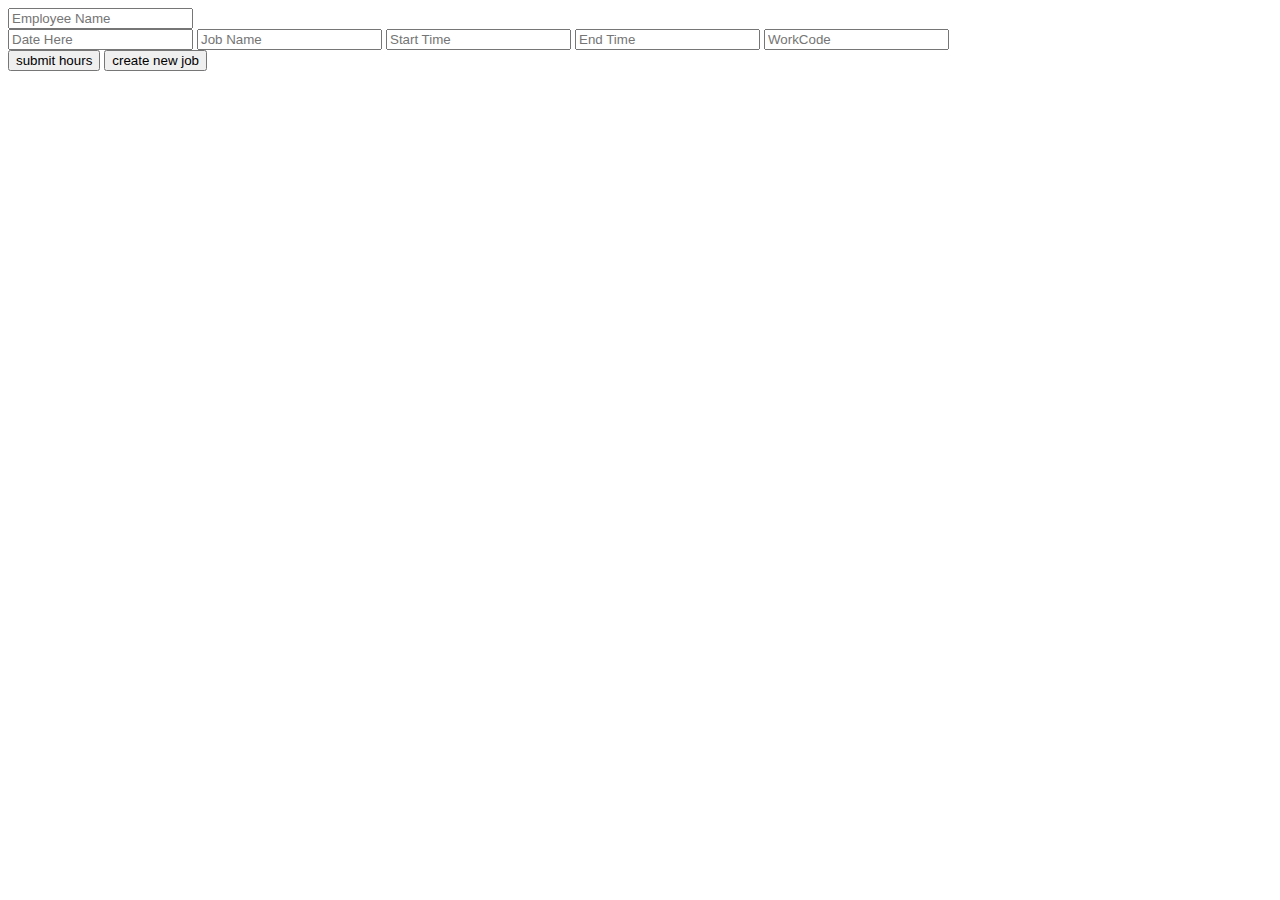
<file: sourcePage/hours.html>
<html lang="en">
<head>
    <meta charset="UTF-8">
    <meta name="viewport" content="width=device-width, initial-scale=1.0">
    <meta http-equiv="X-UA-Compatible" content="ie=edge">
    <title>Source Electric Hours</title>
</head>
<body>
    <header></header>
        <input id="name" type="text" placeholder="Employee Name">
    <div class="box">
        <input id="date" type="text" placeholder="Date Here">
        <input id="jobName" type="text" placeholder="Job Name">
        <input id="start" placeholder="Start Time">
        <input id="end" placeholder="End Time">
        <input id="jobCode" placeholder="WorkCode">

    </div>  
<button onclick="newJob()">submit hours</button>
<button>create new job</button>

<div id="results"></div>


    <script src="hours.js"></script>
</body>
</html>
</file>
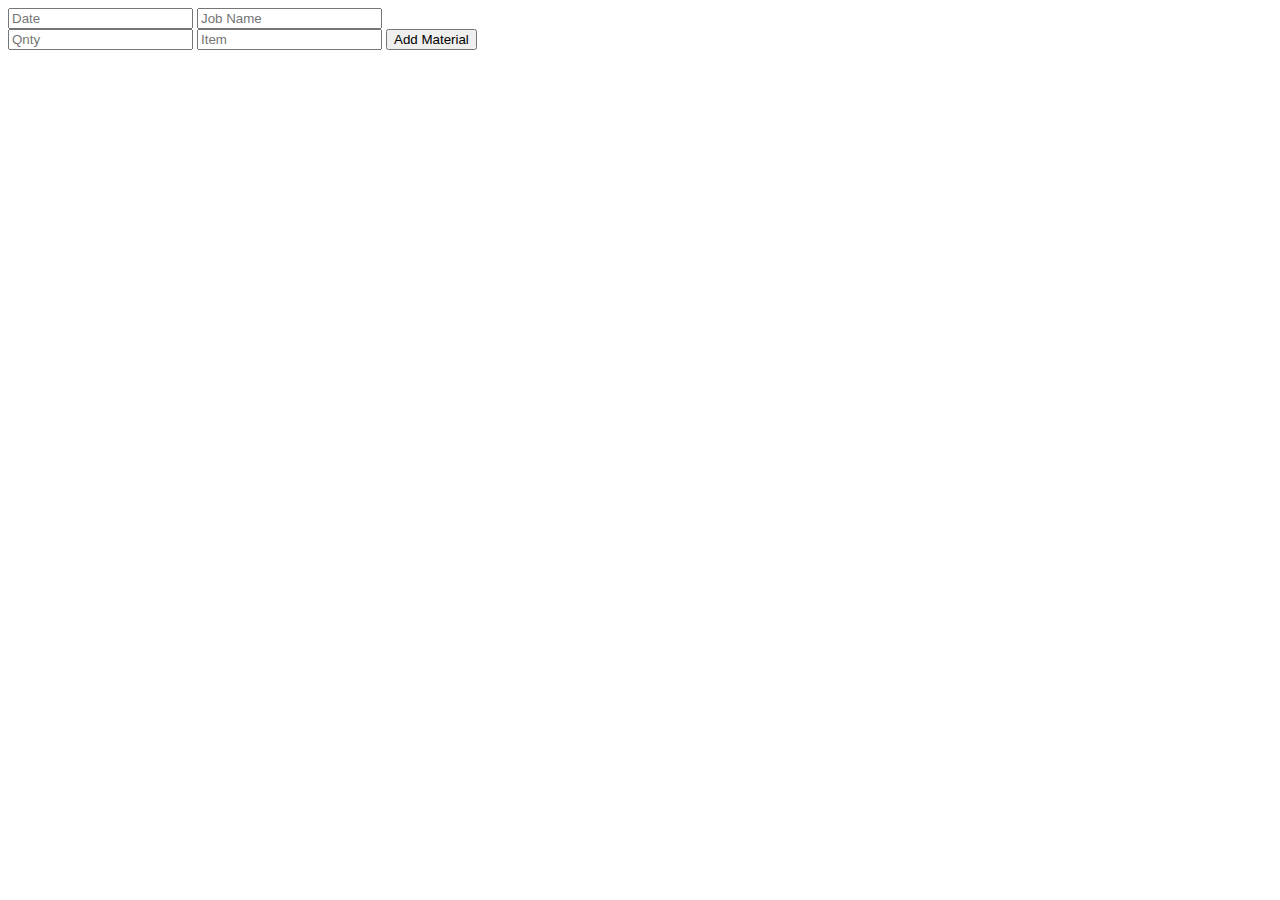
<file: sourcePage/mTruck.html>
<html lang="en">
<head>
    <meta charset="UTF-8">
    <meta name="viewport" content="width=device-width, initial-scale=1.0">
    <meta http-equiv="X-UA-Compatible" content="ie=edge">
    <title>Document</title>
</head>
<body>
    <div class="box">
        <div class="job">
            <input type="text" placeholder="Date">
            <input type="text" placeholder="Job Name">
        </div>

<input type="text" placeholder="Qnty">
<input type="text" placeholder="Item">
        <button>Add Material</button>
        <div id="jobN"></div>
        <div id="used"></div>

    </div>
</body>
</html>
</file>
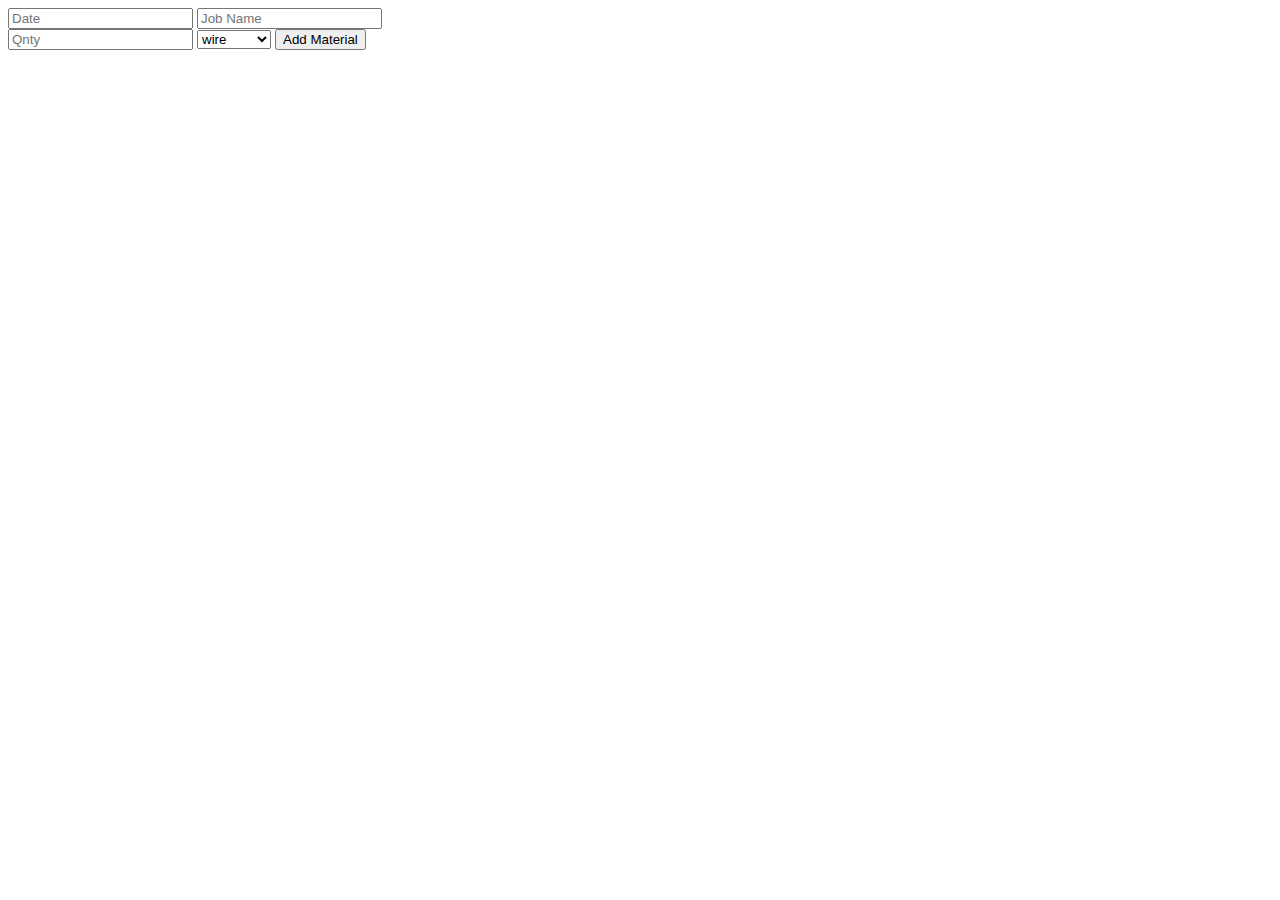
<file: sourcePage/mUsed.html>
<html lang="en">
<head>
    <meta charset="UTF-8">
    <meta name="viewport" content="width=device-width, initial-scale=1.0">
    <meta http-equiv="X-UA-Compatible" content="ie=edge">
    <title>Document</title>
</head>
<body>
    <div class="box">
        <div class="job">
            <input type="text" placeholder="Date">
            <input type="text" placeholder="Job Name">
        </div>

<input type="text" placeholder="Qnty">
<select name="mater" id="mater">
        <option value="wire">wire</option>
        <option value="pipe">pipe</option>
        <option value="plugs">plugs</option>
        <option value="switches">switches</option>
</select>
        <button>Add Material</button>
        <div id="jobN"></div>
        <div id="used"></div>

    </div>
</body>
</html>
</file>
